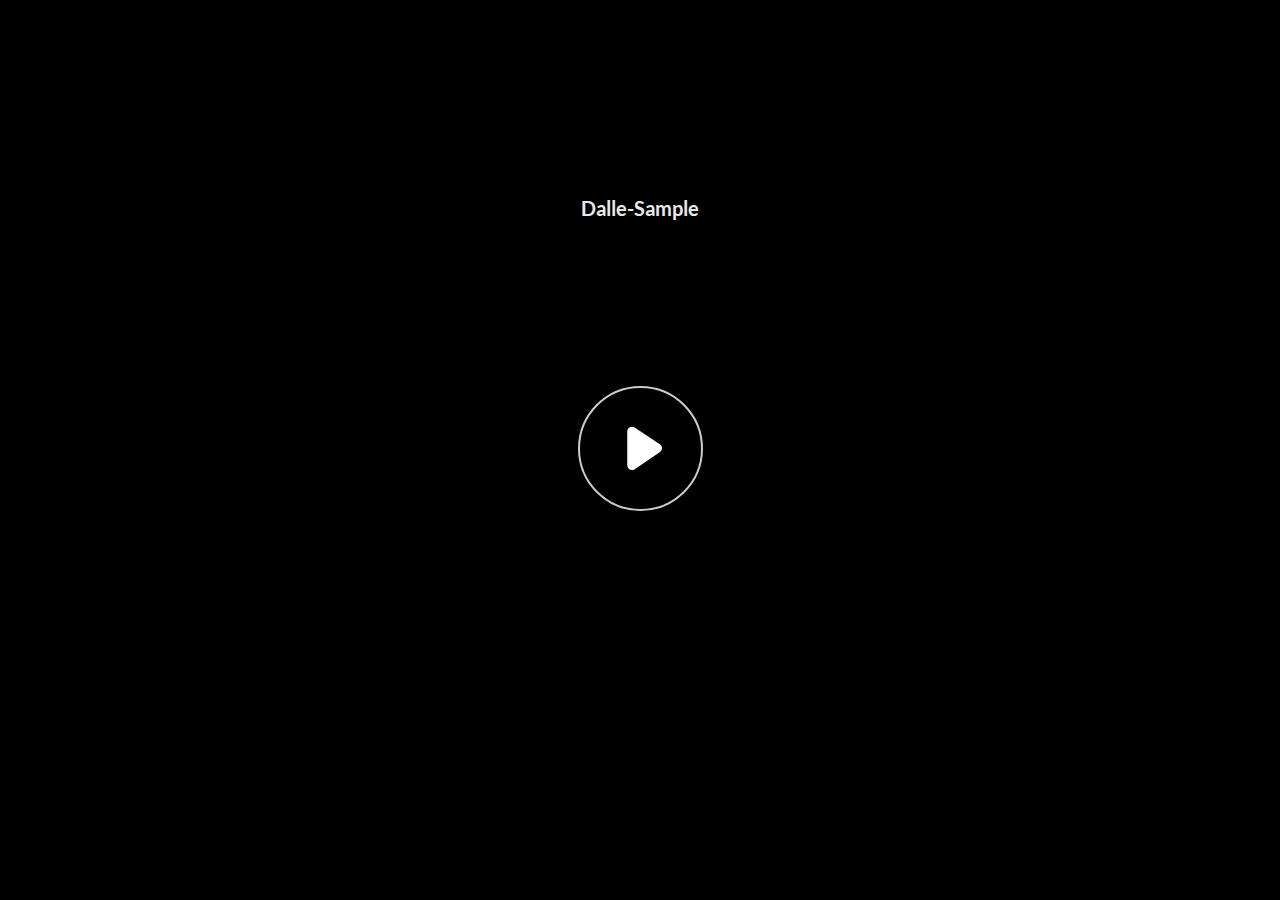
<file: index.html>
﻿<!doctype html>
<html lang="en-US">
<head>
  <meta charset="utf-8">
  <!-- Created using Storyline 360 - http://www.articulate.com  -->
  <!-- version: 3.82.31354.0 -->
  <title>Dalle-Sample</title>
  <meta http-equiv="x-ua-compatible" content="IE=edge"/>
  <meta name="viewport" content="width=device-width,initial-scale=1,user-scalable=no,shrink-to-fit=no,minimal-ui"/>
  <meta name="apple-mobile-web-app-capable" content="yes"/>
  <style>
    html, body { height: 100%; padding: 0; margin: 0 }
    #app { height: 100%; width: 100%; }
  </style>

  <script>
    window.DS = {};
    window.globals = {
      DATA_PATH_BASE: '',
      HAS_FRAME: true,
      HAS_SLIDE: true,

      lmsPresent: false,
      tinCanPresent: false,
      cmi5Present: false,
      aoSupport: false,
      scale: 'noscale',
      captureRc: false,
      browserSize: 'optimal',
      bgColor: '#FFFFFF',
      features: 'BackgroundAudioTriggers,BackgroundAudioVolumeVariable,ConnectionMessages,DropIn1,DropIn2,DropIn3,DropIn4,DropIn5,LayerPresentAsDialog,MultiLineTextEntry,MultipleQuizTracking,PlayerTooltips,UpdatedThemeEditor',
      themeName: 'unified',
      preloaderColor: '#8C8C8C',
      suppressAnalytics: false,
      productChannel: 'stable',
      publishSource: 'storyline',
      aid: 'auth0|5c3ebf465839c91ac43ea7fc',
      cid: '714729f5-a02a-4dab-947a-1e595fe5d27b',
      playerVersion: '3.82.31354.0',
      publishTimestamp: '2023-12-17T10:41:09.7040888Z',
      maxIosVideoElements: 10,
      connectionSettings: { message: 'You%20are%20offline.%20Trying%20to%20reconnect...', useDarkTheme: true, mode: 'disabled' },

      
      parseParams: function(qs) {
        if (window.globals.parsedParams != null) {
          return window.globals.parsedParams;
        }
        qs = (qs || window.location.search.substr(1)).split('+').join(' ');
        var params = {},
            tokens,
            re = /[?&]?([^=]+)=([^&]*)/g;

        while (tokens = re.exec(qs)) {
          params[decodeURIComponent(tokens[1]).trim()] =
            decodeURIComponent(tokens[2]).trim();
        }
        window.globals.parsedParams = params;
        return params;
      }

    };
  </script>
  <script>
    var isIe11 = ('ActiveXObject' in window || window.MSBlobBuilder != null)
      && window.msCrypto != null && !window.ActiveXObject;
    if (isIe11) {
      window.globals.unsupportedBrowser = true;
      document.write(atob('[base64]'));
    }
  </script>
  
  <script>window.THREE = { };</script>
  <script src='html5/lib/hls/hls.min.js' type=text/javascript></script>
</head>
<body style="background: #FFFFFF" class="cs-HTML theme-unified">
  <!-- 360 -->
  <script>!function(){var e,i=/iPhone/i,o=/iPod/i,n=/iPad/i,t=/\biOS-universal(?:.+)Mac\b/i,r=/\bAndroid(?:.+)Mobile\b/i,a=/Android/i,d=/(?:SD4930UR|\bSilk(?:.+)Mobile\b)/i,p=/Silk/i,l=/Windows Phone/i,u=/\bWindows(?:.+)ARM\b/i,b=/BlackBerry/i,s=/BB10/i,c=/Opera Mini/i,f=/\b(CriOS|Chrome)(?:.+)Mobile/i,h=/Mobile(?:.+)Firefox\b/i,v=function(e){return void 0!==e&&"MacIntel"===e.platform&&"number"==typeof e.maxTouchPoints&&e.maxTouchPoints>1&&"undefined"==typeof MSStream};e=function(e){var m={userAgent:"",platform:"",maxTouchPoints:0};e||"undefined"==typeof navigator?"string"==typeof e?m.userAgent=e:e&&e.userAgent&&(m={userAgent:e.userAgent,platform:e.platform,maxTouchPoints:e.maxTouchPoints||0}):m={userAgent:navigator.userAgent,platform:navigator.platform,maxTouchPoints:navigator.maxTouchPoints||0};var g=m.userAgent,y=g.split("[FBAN");void 0!==y[1]&&(g=y[0]),void 0!==(y=g.split("Twitter"))[1]&&(g=y[0]);var A=function(e){return function(i){return i.test(e)}}(g),w={apple:{phone:A(i)&&!A(l),ipod:A(o),tablet:!A(i)&&(A(n)||v(m))&&!A(l),universal:A(t),device:(A(i)||A(o)||A(n)||A(t)||v(m))&&!A(l)},amazon:{phone:A(d),tablet:!A(d)&&A(p),device:A(d)||A(p)},android:{phone:!A(l)&&A(d)||!A(l)&&A(r),tablet:!A(l)&&!A(d)&&!A(r)&&(A(p)||A(a)),device:!A(l)&&(A(d)||A(p)||A(r)||A(a))||A(/\bokhttp\b/i)},windows:{phone:A(l),tablet:A(u),device:A(l)||A(u)},other:{blackberry:A(b),blackberry10:A(s),opera:A(c),firefox:A(h),chrome:A(f),device:A(b)||A(s)||A(c)||A(h)||A(f)},any:!1,phone:!1,tablet:!1};return w.any=w.apple.device||w.android.device||w.windows.device||w.other.device,w.phone=w.apple.phone||w.android.phone||w.windows.phone,w.tablet=w.apple.tablet||w.android.tablet||w.windows.tablet,w}(),"object"==typeof exports&&"undefined"!=typeof module?module.exports=e:"function"==typeof define&&define.amd?define((function(){return e})):this.isMobile=e}();
    window.isMobile.apple.tablet = window.isMobile.apple.tablet ||
      (navigator.platform === 'MacIntel' && navigator.maxTouchPoints > 1);
    window.isMobile.apple.device = window.isMobile.apple.device || window.isMobile.apple.tablet;
    window.isMobile.tablet = window.isMobile.tablet || window.isMobile.apple.tablet;
    window.isMobile.any = window.isMobile.any || window.isMobile.apple.tablet;
  </script>

  <div id="focus-sink" tabindex="-1"></div>

  <div id="preso"></div>
  <script>
    (function() {

      var classTypes = [ 'desktop', 'mobile', 'phone', 'tablet' ];

      var addDeviceClasses = function(prefix, testObj) {
        var curr, i;
        for (i = 0; i < classTypes.length; i++) {
          curr = classTypes[i];
          if (testObj[curr]) {
            document.body.classList.add(prefix + curr);
          }
        }
      };

      var params = window.globals.parseParams(),
          isDevicePreview = params.devicepreview === '1',
          isPhoneOverride = params.deviceType === 'phone' || (isDevicePreview && params.phone == '1'),
          isTabletOverride = (params.deviceType === 'tablet' || isDevicePreview) && !isPhoneOverride,
          isMobileOverride = isPhoneOverride || isTabletOverride;

      var deviceView = {
        desktop: !window.isMobile.any && !isMobileOverride,
        mobile: window.isMobile.any || isMobileOverride,
        phone: isPhoneOverride || (window.isMobile.phone && !isTabletOverride),
        tablet: isTabletOverride || window.isMobile.tablet
      };

      window.globals.deviceView = deviceView;
      window.isMobile.desktop = !window.isMobile.any;
      window.isMobile.mobile = window.isMobile.any;

      addDeviceClasses('view-', deviceView);

    })();
  </script>
  
  <script src='story_content/user.js' type=text/javascript></script>
  <div class="slide-loader"></div>

  <script>
    var doc = document, loader = doc.body.querySelector('.slide-loader'); [ 1, 2, 3 ].forEach(function(n) { var d = doc.createElement('div'); d.style.backgroundColor = window.globals.preloaderColor; d.classList.add('mobile-loader-dot'); d.classList.add('dot' + n); loader.appendChild(d); });
  </script>

  <div class="mobile-load-title-overlay" style="display: none">
    <div class="mobile-load-title">Dalle-Sample</div>
  </div>

  <div class="mobile-chrome-warning"></div>

  
<style>
  .warn-connection-dialog {
    display: none;
    background: transparent;
    pointer-events: all;
    position: fixed;
    left: 0;
    top: 0;
    width: 100%;
    height: 100%;
    z-index: 999;
  }

  .warn-connection-content {
    pointer-events: all;
    border-radius: 4px;
    background: white;
    border: 1px solid #E7E7E7;
    color: #333333;
    box-shadow: 0 2px 4px rgba(0, 0, 0, 0.25);
    transition: all 150ms ease-out;
    position: absolute;
    white-space: nowrap;
  }

  .view-phone.is-landscape .warn-connection-content {
    left: 23px;
    bottom: 23px;
  }

  .view-tablet.is-landscape .warn-connection-content {
    left: 50%;
    top: 20px;
    transform: translateX(-50%);
  }

  .view-mobile.is-portrait .warn-connection-content {
    transform: translate(-50%, calc(-100% - 15px));
  }

  .warn-connection-content p {
    display: inline-block;
    margin: 0 8px 0 0;
    line-height: 33px;
    font-size: 11px;
  }

  .warn-connection-content svg {
    position: relative;
    vertical-align: middle;
    margin: 0 2px 2px 8px;
  }

  .view-desktop .warn-connection-content {
    left: 1.5em;
    bottom: 1.5em;
  }

  .view-desktop .warn-connection-content p {
    font-size: 1.1em;
  }

  .is-offline .warn-connection-dialog {
    display: block;
  }

  .is-offline .cs-panel * {
    pointer-events: none !important;
  }

  .is-offline .cs-panel {
    pointer-events: all !important;
  }

  .is-offline #nav-controls * {
    pointer-events: none !important;
  }

  .is-offline #nav-controls {
    pointer-events: all !important;
  }
</style>

<div class="warn-connection-dialog" role="alertdialog" aria-modal="true" tabindex="0" aria-labelledby="warn-connection-message">
  <div class="warn-connection-content">
    <svg width="17" height="15" viewBox="0 0 17 15" xmlns="http://www.w3.org/2000/svg">
      <path fill="#8F0000" stroke="white" d="M16.07,12.98 L15.88,12.23 L9.51,1.21 C8.97,0.26,7.6,0.26,7.06,1.21 L0.69,12.23 C0.15,13.16,0.81,14.36,1.91,14.36 H14.65 C15.47,14.36,16.05,13.7,16.07,12.98 Z"/>
      <path fill="white" stroke="white" d="M8.58,5.5 C8.35,5.28,8.5,5.35,8.21,5.32 C8.09,5.35,7.97,5.49,7.96,5.67 C7.97,5.79,7.98,5.92,7.98,6.04 L7.98,6.04 C7.99,6.17,8,6.31,8.01,6.43 L8.01,6.44 C8.03,6.92,8.06,7.41,8.09,7.9 L8.09,7.9 C8.12,8.39,8.14,8.88,8.17,9.37 C8.17,9.39,8.18,9.42,8.2,9.44 C8.23,9.46,8.25,9.47,8.28,9.47 C8.31,9.47,8.34,9.46,8.35,9.44 C8.37,9.43,8.38,9.4,8.39,9.35 L8.39,9.34 C8.39,9.24,8.4,9.15,8.4,9.05 L8.4,9.05 C8.41,8.96,8.41,8.86,8.42,8.75 C8.43,8.44,8.45,8.12,8.47,7.81 L8.47,7.81 C8.49,7.49,8.51,7.18,8.53,6.87 C8.55,6.46,8.56,6.05,8.59,5.64 L8.6,5.62 C8.6,5.57,8.59,5.53,8.58,5.5 L8.21,5.32 Z"/>
      <circle fill="white" stroke="white" cx="8.3" cy="11.35" r="0.3"/>
    </svg>
    <p id="warn-connection-message">You are offline. Trying to reconnect...</p>
  </div>
</div>

<script>
  (function() {
    window.DS.connection = {
      warningShown: false,
      assets: {},
      loadingAssetGroup: false,
      retryDelay: 500
    };

    var connectionSettings = window.globals.connectionSettings || {};

    // The `window.globals.features` variable must be set in `webpack.dev.config` when testing locally - it is not enough
    // to have it in the data - but it must be set there as well.
    var useConnectionMessages = window.AbortController != null &&
      window.location.protocol != 'file:' &&
      window.globals.features.indexOf('ConnectionMessages') != -1 &&
      connectionSettings.mode === 'normal';

    window.DS.connection.useConnectionMessages = useConnectionMessages;

    var assetCount = 0;
    var checkLoadedId;


    if (useConnectionMessages && connectionSettings != null) {
      var contentEl = document.querySelector('.warn-connection-content');
      var messageEl = contentEl.querySelector('p');

      if (connectionSettings.useDarkTheme) {
        contentEl.style.borderColor = '#BABBBA';
        contentEl.style.backgroundColor = '#282828';
        contentEl.style.color = '#FFFFFF';
      }

      if (connectionSettings.message != null) {
        messageEl.textContent = window.decodeURIComponent(connectionSettings.message);
      }
    }

    function checkAssetsReady() {
      for (var i in DS.connection.assets) {
        if (!DS.connection.assets[i].success) {
          return false;
        }
      }
      return true;
    }

    function stopAssetGroup() {
      if (!useConnectionMessages) { return; }

      assetCount = 0;

      DS.connection.oldAssetGroup = DS.connection.assets;
      DS.connection.assets = {};
      DS.connection.loadingAssetGroup = false;
      clearInterval(checkLoadedId);
    }

    function startAssetGroup() {
      if (!useConnectionMessages) { return; }
      var ticks = 0;
      clearInterval(checkLoadedId);
      checkLoadedId = setInterval(function() {
        var loaded = 0;
        if (assetCount === 0 && loaded === 0) {
          clearInterval(checkLoadedId);
          return;
        }

        for (var i in DS.connection.assets) {
          if (DS.connection.assets[i].success) {
            loaded++;
          }
        }

        if (assetCount === loaded && checkAssetsReady()) {
          for (var i in DS.connection.assets) {
            if (DS.connection.assets[i].action) {
              DS.connection.assets[i].action();
            }
          }
          hideWarning();
          stopAssetGroup();
        }
      }, 100)
    }

    function requiredAsset(url, action, retry, type) {
      if (!useConnectionMessages) { return; }
      if (DS.connection.assets[url]) { return; }

      DS.connection.assets[url] = {
        success: false, action: action, retry: retry, type: type
      };
      assetCount = Object.keys(DS.connection.assets).length;
      if (!DS.connection.loadingAssetGroup) {
        startAssetGroup();
      }
      DS.connection.loadingAssetGroup = true;
    }

    function assetLoaded(url) {
      if (!useConnectionMessages) { return; }
      if (DS.connection.assets[url]) {
        DS.connection.assets[url].success = true;
      }
    }

    function assetFailed(url) {
      if (!useConnectionMessages) { return; }
      if (!DS.connection.assets[url]) {
        if (/\.js$/.test(url) && url.indexOf('transcripts') === -1) {
          setTimeout(function() {
            if (DS.connection.lastSlideLoaded != null) {
              DS.connection.lastSlideLoaded();
            }
          }, DS.connection.retryDelay);
        }
        return;
      }
      if (!DS.connection.warningShown) { showWarning(); }
      if (DS.connection.assets[url].retry) {
        setTimeout(function() {
          if (!DS.connection.assets[url].success) {
            DS.connection.assets[url].retry()
          }
        }, DS.connection.retryDelay);
      }
    }

    function hideWarning() {
      document.body.classList.remove('is-offline');
      DS.connection.warningShown = false;
      enableKeys();
    }
    DS.connection.hideWarning = hideWarning

    function showWarning(btn) {
      document.body.classList.add('is-offline')
      DS.connection.warningShown = true;
      updateWarningPosition();
      disableKeys();
    }

    function updateWarningPosition() {
      if (!DS.connection.warningShown) {
        return;
      }

      var isPortrait = document.body.classList.contains('is-portrait');
      var isMobile = document.body.classList.contains('view-mobile');
      var warningEl = document.querySelector('.warn-connection-content');

      if (isPortrait && isMobile) {
        var slide = document.querySelector('.primary-slide');
        var slideRect = slide != null
          ? slide.getBoundingClientRect()
          : { top: window.innerHeight, left: 0, width: window.innerWidth };

        warningEl.style.top = `${slideRect.top}px`
        warningEl.style.left = `${slideRect.left + slideRect.width / 2}px`
      } else {
        warningEl.style.top = null;
        warningEl.style.left = null;
      }

      window.requestAnimationFrame(updateWarningPosition);
    }

    function onDisableKeyDown(e) {
      e.preventDefault();
      e.stopImmediatePropagation();
    }

    function onDisableKeyUp(e) {
      e.preventDefault();
      e.stopImmediatePropagation();
    }

    var accStyle = document.createElement('style');
    var warnDialogEl = document.querySelector('.warn-connection-dialog');

    function disableKeys() {
      if (DS.views && DS.views.nsStack && DS.views.nsStack.length === 1) {
        DS.views.nsStack[0].tabReachable = false
        DS.views.nsStack[0].updateTabIndex(true, true);
      }

      accStyle.innerHTML = '.acc-shadow-dom { display: none; }';
      document.body.appendChild(accStyle);

      warnDialogEl.parentNode.append(warnDialogEl);
      warnDialogEl.focus();
    }

    function enableKeys() {
      accStyle.remove();
      if (DS.views && DS.views.nsStack && DS.views.nsStack.length === 1 && DS.views.nsStack[0].name === '_frame') {
        DS.views.nsStack[0].tabReachable = true;
        DS.views.nsStack[0].updateTabIndex();
      }
    }

    // these will all be noops if the feature flag isn't set in
    // the data and `window.globals.features`
    DS.connection.requiredAsset = requiredAsset;
    DS.connection.assetLoaded = assetLoaded;
    DS.connection.assetFailed = assetFailed;
    DS.connection.stopAssetGroup = stopAssetGroup;
    DS.connection.startAssetGroup = startAssetGroup;
  })();
</script>


  <script>
    
    if (window.autoSpider && window.vInterfaceObject) {
      document.querySelector('.mobile-load-title-overlay').style.display = 'none';
    }
  </script>

  

  <link rel="stylesheet" href="html5/data/css/output.min.css" data-noprefix/>
</body>
<script src="html5/lib/scripts/bootstrapper.min.js"></script>
</html>
</file>
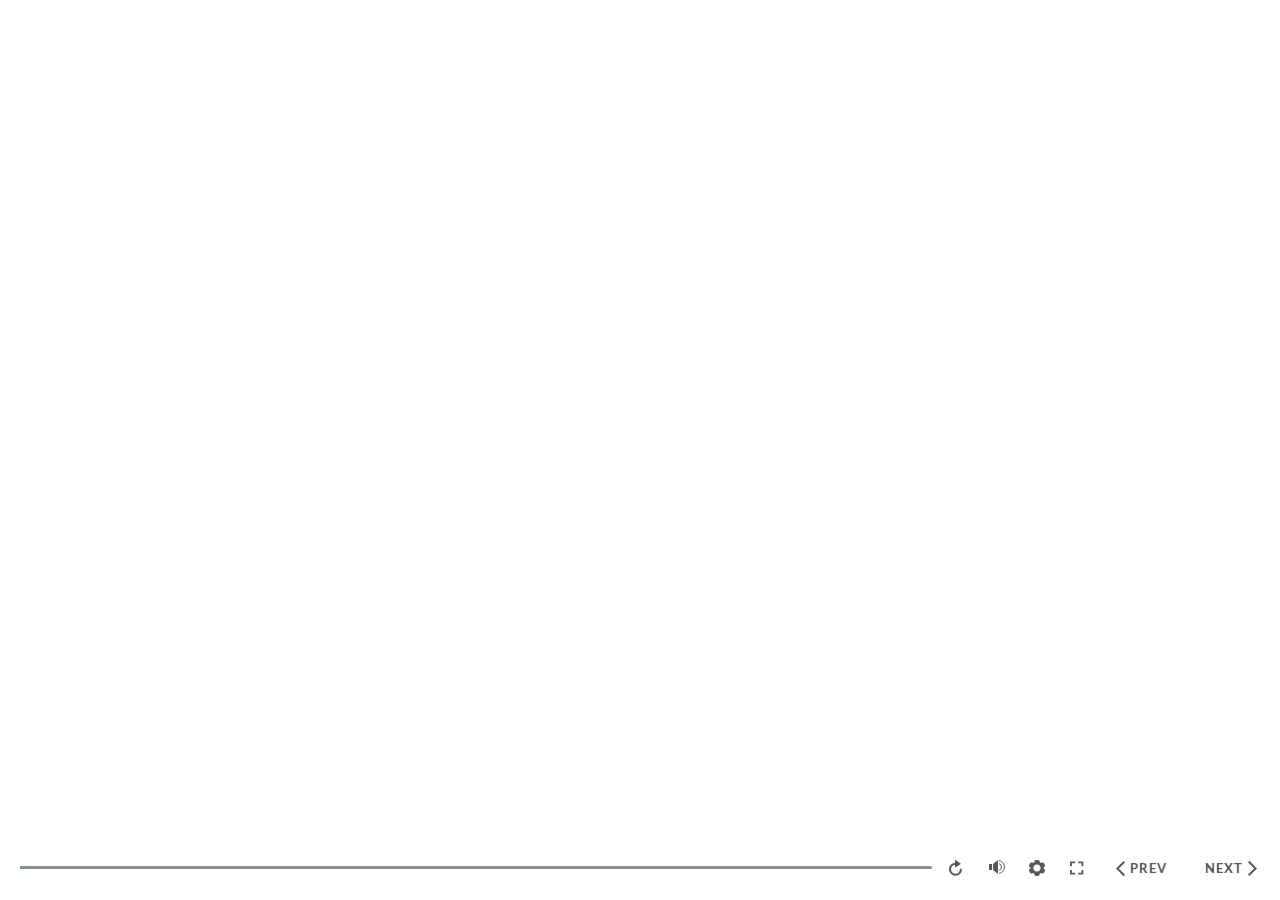
<file: index_lms.html>
<!doctype html>
<html lang="en-US">
<head>
  <meta charset="utf-8">
  <!-- Created using Storyline 360 - http://www.articulate.com  -->
  <!-- version: 3.82.31354.0 -->
  <title>Dalle-Sample</title>
  <meta http-equiv="x-ua-compatible" content="IE=edge"/>
  <meta name="viewport" content="width=device-width,initial-scale=1,user-scalable=no,shrink-to-fit=no,minimal-ui"/>
  <meta name="apple-mobile-web-app-capable" content="yes"/>
  <style>
    html, body { height: 100%; padding: 0; margin: 0 }
    #app { height: 100%; width: 100%; }
  </style>

  <script>
    window.DS = {};
    window.globals = {
      DATA_PATH_BASE: '',
      HAS_FRAME: true,
      HAS_SLIDE: true,

      lmsPresent: true,
      tinCanPresent: false,
      cmi5Present: false,
      aoSupport: false,
      scale: 'noscale',
      captureRc: false,
      browserSize: 'optimal',
      bgColor: '#FFFFFF',
      features: 'BackgroundAudioTriggers,BackgroundAudioVolumeVariable,ConnectionMessages,DropIn1,DropIn2,DropIn3,DropIn4,DropIn5,LayerPresentAsDialog,MultiLineTextEntry,MultipleQuizTracking,PlayerTooltips,UpdatedThemeEditor',
      themeName: 'unified',
      preloaderColor: '#8C8C8C',
      suppressAnalytics: false,
      productChannel: 'stable',
      publishSource: 'storyline',
      aid: 'auth0|5c3ebf465839c91ac43ea7fc',
      cid: '714729f5-a02a-4dab-947a-1e595fe5d27b',
      playerVersion: '3.82.31354.0',
      publishTimestamp: '2023-12-17T10:41:09.8141100Z',
      maxIosVideoElements: 10,
      connectionSettings: { message: 'You%20are%20offline.%20Trying%20to%20reconnect...', useDarkTheme: true, mode: 'disabled' },

      
      parseParams: function(qs) {
        if (window.globals.parsedParams != null) {
          return window.globals.parsedParams;
        }
        qs = (qs || window.location.search.substr(1)).split('+').join(' ');
        var params = {},
            tokens,
            re = /[?&]?([^=]+)=([^&]*)/g;

        while (tokens = re.exec(qs)) {
          params[decodeURIComponent(tokens[1]).trim()] =
            decodeURIComponent(tokens[2]).trim();
        }
        window.globals.parsedParams = params;
        return params;
      }

    };
  </script>
  <script>
    var isIe11 = ('ActiveXObject' in window || window.MSBlobBuilder != null)
      && window.msCrypto != null && !window.ActiveXObject;
    if (isIe11) {
      window.globals.unsupportedBrowser = true;
      document.write(atob('[base64]'));
    }
  </script>
  <script src="lms/scormdriver.js" charset="utf-8"></script>
  <script>window.THREE = { };</script>
  <script src='html5/lib/hls/hls.min.js' type=text/javascript></script>
</head>
<body style="background: #FFFFFF" class="cs-HTML theme-unified">
  <!-- 360 -->
  <script>!function(){var e,i=/iPhone/i,o=/iPod/i,n=/iPad/i,t=/\biOS-universal(?:.+)Mac\b/i,r=/\bAndroid(?:.+)Mobile\b/i,a=/Android/i,d=/(?:SD4930UR|\bSilk(?:.+)Mobile\b)/i,p=/Silk/i,l=/Windows Phone/i,u=/\bWindows(?:.+)ARM\b/i,b=/BlackBerry/i,s=/BB10/i,c=/Opera Mini/i,f=/\b(CriOS|Chrome)(?:.+)Mobile/i,h=/Mobile(?:.+)Firefox\b/i,v=function(e){return void 0!==e&&"MacIntel"===e.platform&&"number"==typeof e.maxTouchPoints&&e.maxTouchPoints>1&&"undefined"==typeof MSStream};e=function(e){var m={userAgent:"",platform:"",maxTouchPoints:0};e||"undefined"==typeof navigator?"string"==typeof e?m.userAgent=e:e&&e.userAgent&&(m={userAgent:e.userAgent,platform:e.platform,maxTouchPoints:e.maxTouchPoints||0}):m={userAgent:navigator.userAgent,platform:navigator.platform,maxTouchPoints:navigator.maxTouchPoints||0};var g=m.userAgent,y=g.split("[FBAN");void 0!==y[1]&&(g=y[0]),void 0!==(y=g.split("Twitter"))[1]&&(g=y[0]);var A=function(e){return function(i){return i.test(e)}}(g),w={apple:{phone:A(i)&&!A(l),ipod:A(o),tablet:!A(i)&&(A(n)||v(m))&&!A(l),universal:A(t),device:(A(i)||A(o)||A(n)||A(t)||v(m))&&!A(l)},amazon:{phone:A(d),tablet:!A(d)&&A(p),device:A(d)||A(p)},android:{phone:!A(l)&&A(d)||!A(l)&&A(r),tablet:!A(l)&&!A(d)&&!A(r)&&(A(p)||A(a)),device:!A(l)&&(A(d)||A(p)||A(r)||A(a))||A(/\bokhttp\b/i)},windows:{phone:A(l),tablet:A(u),device:A(l)||A(u)},other:{blackberry:A(b),blackberry10:A(s),opera:A(c),firefox:A(h),chrome:A(f),device:A(b)||A(s)||A(c)||A(h)||A(f)},any:!1,phone:!1,tablet:!1};return w.any=w.apple.device||w.android.device||w.windows.device||w.other.device,w.phone=w.apple.phone||w.android.phone||w.windows.phone,w.tablet=w.apple.tablet||w.android.tablet||w.windows.tablet,w}(),"object"==typeof exports&&"undefined"!=typeof module?module.exports=e:"function"==typeof define&&define.amd?define((function(){return e})):this.isMobile=e}();
    window.isMobile.apple.tablet = window.isMobile.apple.tablet ||
      (navigator.platform === 'MacIntel' && navigator.maxTouchPoints > 1);
    window.isMobile.apple.device = window.isMobile.apple.device || window.isMobile.apple.tablet;
    window.isMobile.tablet = window.isMobile.tablet || window.isMobile.apple.tablet;
    window.isMobile.any = window.isMobile.any || window.isMobile.apple.tablet;
  </script>

  <div id="focus-sink" tabindex="-1"></div>

  <div id="preso"></div>
  <script>
    (function() {

      var classTypes = [ 'desktop', 'mobile', 'phone', 'tablet' ];

      var addDeviceClasses = function(prefix, testObj) {
        var curr, i;
        for (i = 0; i < classTypes.length; i++) {
          curr = classTypes[i];
          if (testObj[curr]) {
            document.body.classList.add(prefix + curr);
          }
        }
      };

      var params = window.globals.parseParams(),
          isDevicePreview = params.devicepreview === '1',
          isPhoneOverride = params.deviceType === 'phone' || (isDevicePreview && params.phone == '1'),
          isTabletOverride = (params.deviceType === 'tablet' || isDevicePreview) && !isPhoneOverride,
          isMobileOverride = isPhoneOverride || isTabletOverride;

      var deviceView = {
        desktop: !window.isMobile.any && !isMobileOverride,
        mobile: window.isMobile.any || isMobileOverride,
        phone: isPhoneOverride || (window.isMobile.phone && !isTabletOverride),
        tablet: isTabletOverride || window.isMobile.tablet
      };

      window.globals.deviceView = deviceView;
      window.isMobile.desktop = !window.isMobile.any;
      window.isMobile.mobile = window.isMobile.any;

      addDeviceClasses('view-', deviceView);

    })();
  </script>
  
  <script src='story_content/user.js' type=text/javascript></script>
  <div class="slide-loader"></div>

  <script>
    var doc = document, loader = doc.body.querySelector('.slide-loader'); [ 1, 2, 3 ].forEach(function(n) { var d = doc.createElement('div'); d.style.backgroundColor = window.globals.preloaderColor; d.classList.add('mobile-loader-dot'); d.classList.add('dot' + n); loader.appendChild(d); });
  </script>

  <div class="mobile-load-title-overlay" style="display: none">
    <div class="mobile-load-title">Dalle-Sample</div>
  </div>

  <div class="mobile-chrome-warning"></div>

  
<style>
  .warn-connection-dialog {
    display: none;
    background: transparent;
    pointer-events: all;
    position: fixed;
    left: 0;
    top: 0;
    width: 100%;
    height: 100%;
    z-index: 999;
  }

  .warn-connection-content {
    pointer-events: all;
    border-radius: 4px;
    background: white;
    border: 1px solid #E7E7E7;
    color: #333333;
    box-shadow: 0 2px 4px rgba(0, 0, 0, 0.25);
    transition: all 150ms ease-out;
    position: absolute;
    white-space: nowrap;
  }

  .view-phone.is-landscape .warn-connection-content {
    left: 23px;
    bottom: 23px;
  }

  .view-tablet.is-landscape .warn-connection-content {
    left: 50%;
    top: 20px;
    transform: translateX(-50%);
  }

  .view-mobile.is-portrait .warn-connection-content {
    transform: translate(-50%, calc(-100% - 15px));
  }

  .warn-connection-content p {
    display: inline-block;
    margin: 0 8px 0 0;
    line-height: 33px;
    font-size: 11px;
  }

  .warn-connection-content svg {
    position: relative;
    vertical-align: middle;
    margin: 0 2px 2px 8px;
  }

  .view-desktop .warn-connection-content {
    left: 1.5em;
    bottom: 1.5em;
  }

  .view-desktop .warn-connection-content p {
    font-size: 1.1em;
  }

  .is-offline .warn-connection-dialog {
    display: block;
  }

  .is-offline .cs-panel * {
    pointer-events: none !important;
  }

  .is-offline .cs-panel {
    pointer-events: all !important;
  }

  .is-offline #nav-controls * {
    pointer-events: none !important;
  }

  .is-offline #nav-controls {
    pointer-events: all !important;
  }
</style>

<div class="warn-connection-dialog" role="alertdialog" aria-modal="true" tabindex="0" aria-labelledby="warn-connection-message">
  <div class="warn-connection-content">
    <svg width="17" height="15" viewBox="0 0 17 15" xmlns="http://www.w3.org/2000/svg">
      <path fill="#8F0000" stroke="white" d="M16.07,12.98 L15.88,12.23 L9.51,1.21 C8.97,0.26,7.6,0.26,7.06,1.21 L0.69,12.23 C0.15,13.16,0.81,14.36,1.91,14.36 H14.65 C15.47,14.36,16.05,13.7,16.07,12.98 Z"/>
      <path fill="white" stroke="white" d="M8.58,5.5 C8.35,5.28,8.5,5.35,8.21,5.32 C8.09,5.35,7.97,5.49,7.96,5.67 C7.97,5.79,7.98,5.92,7.98,6.04 L7.98,6.04 C7.99,6.17,8,6.31,8.01,6.43 L8.01,6.44 C8.03,6.92,8.06,7.41,8.09,7.9 L8.09,7.9 C8.12,8.39,8.14,8.88,8.17,9.37 C8.17,9.39,8.18,9.42,8.2,9.44 C8.23,9.46,8.25,9.47,8.28,9.47 C8.31,9.47,8.34,9.46,8.35,9.44 C8.37,9.43,8.38,9.4,8.39,9.35 L8.39,9.34 C8.39,9.24,8.4,9.15,8.4,9.05 L8.4,9.05 C8.41,8.96,8.41,8.86,8.42,8.75 C8.43,8.44,8.45,8.12,8.47,7.81 L8.47,7.81 C8.49,7.49,8.51,7.18,8.53,6.87 C8.55,6.46,8.56,6.05,8.59,5.64 L8.6,5.62 C8.6,5.57,8.59,5.53,8.58,5.5 L8.21,5.32 Z"/>
      <circle fill="white" stroke="white" cx="8.3" cy="11.35" r="0.3"/>
    </svg>
    <p id="warn-connection-message">You are offline. Trying to reconnect...</p>
  </div>
</div>

<script>
  (function() {
    window.DS.connection = {
      warningShown: false,
      assets: {},
      loadingAssetGroup: false,
      retryDelay: 500
    };

    var connectionSettings = window.globals.connectionSettings || {};

    // The `window.globals.features` variable must be set in `webpack.dev.config` when testing locally - it is not enough
    // to have it in the data - but it must be set there as well.
    var useConnectionMessages = window.AbortController != null &&
      window.location.protocol != 'file:' &&
      window.globals.features.indexOf('ConnectionMessages') != -1 &&
      connectionSettings.mode === 'normal';

    window.DS.connection.useConnectionMessages = useConnectionMessages;

    var assetCount = 0;
    var checkLoadedId;


    if (useConnectionMessages && connectionSettings != null) {
      var contentEl = document.querySelector('.warn-connection-content');
      var messageEl = contentEl.querySelector('p');

      if (connectionSettings.useDarkTheme) {
        contentEl.style.borderColor = '#BABBBA';
        contentEl.style.backgroundColor = '#282828';
        contentEl.style.color = '#FFFFFF';
      }

      if (connectionSettings.message != null) {
        messageEl.textContent = window.decodeURIComponent(connectionSettings.message);
      }
    }

    function checkAssetsReady() {
      for (var i in DS.connection.assets) {
        if (!DS.connection.assets[i].success) {
          return false;
        }
      }
      return true;
    }

    function stopAssetGroup() {
      if (!useConnectionMessages) { return; }

      assetCount = 0;

      DS.connection.oldAssetGroup = DS.connection.assets;
      DS.connection.assets = {};
      DS.connection.loadingAssetGroup = false;
      clearInterval(checkLoadedId);
    }

    function startAssetGroup() {
      if (!useConnectionMessages) { return; }
      var ticks = 0;
      clearInterval(checkLoadedId);
      checkLoadedId = setInterval(function() {
        var loaded = 0;
        if (assetCount === 0 && loaded === 0) {
          clearInterval(checkLoadedId);
          return;
        }

        for (var i in DS.connection.assets) {
          if (DS.connection.assets[i].success) {
            loaded++;
          }
        }

        if (assetCount === loaded && checkAssetsReady()) {
          for (var i in DS.connection.assets) {
            if (DS.connection.assets[i].action) {
              DS.connection.assets[i].action();
            }
          }
          hideWarning();
          stopAssetGroup();
        }
      }, 100)
    }

    function requiredAsset(url, action, retry, type) {
      if (!useConnectionMessages) { return; }
      if (DS.connection.assets[url]) { return; }

      DS.connection.assets[url] = {
        success: false, action: action, retry: retry, type: type
      };
      assetCount = Object.keys(DS.connection.assets).length;
      if (!DS.connection.loadingAssetGroup) {
        startAssetGroup();
      }
      DS.connection.loadingAssetGroup = true;
    }

    function assetLoaded(url) {
      if (!useConnectionMessages) { return; }
      if (DS.connection.assets[url]) {
        DS.connection.assets[url].success = true;
      }
    }

    function assetFailed(url) {
      if (!useConnectionMessages) { return; }
      if (!DS.connection.assets[url]) {
        if (/\.js$/.test(url) && url.indexOf('transcripts') === -1) {
          setTimeout(function() {
            if (DS.connection.lastSlideLoaded != null) {
              DS.connection.lastSlideLoaded();
            }
          }, DS.connection.retryDelay);
        }
        return;
      }
      if (!DS.connection.warningShown) { showWarning(); }
      if (DS.connection.assets[url].retry) {
        setTimeout(function() {
          if (!DS.connection.assets[url].success) {
            DS.connection.assets[url].retry()
          }
        }, DS.connection.retryDelay);
      }
    }

    function hideWarning() {
      document.body.classList.remove('is-offline');
      DS.connection.warningShown = false;
      enableKeys();
    }
    DS.connection.hideWarning = hideWarning

    function showWarning(btn) {
      document.body.classList.add('is-offline')
      DS.connection.warningShown = true;
      updateWarningPosition();
      disableKeys();
    }

    function updateWarningPosition() {
      if (!DS.connection.warningShown) {
        return;
      }

      var isPortrait = document.body.classList.contains('is-portrait');
      var isMobile = document.body.classList.contains('view-mobile');
      var warningEl = document.querySelector('.warn-connection-content');

      if (isPortrait && isMobile) {
        var slide = document.querySelector('.primary-slide');
        var slideRect = slide != null
          ? slide.getBoundingClientRect()
          : { top: window.innerHeight, left: 0, width: window.innerWidth };

        warningEl.style.top = `${slideRect.top}px`
        warningEl.style.left = `${slideRect.left + slideRect.width / 2}px`
      } else {
        warningEl.style.top = null;
        warningEl.style.left = null;
      }

      window.requestAnimationFrame(updateWarningPosition);
    }

    function onDisableKeyDown(e) {
      e.preventDefault();
      e.stopImmediatePropagation();
    }

    function onDisableKeyUp(e) {
      e.preventDefault();
      e.stopImmediatePropagation();
    }

    var accStyle = document.createElement('style');
    var warnDialogEl = document.querySelector('.warn-connection-dialog');

    function disableKeys() {
      if (DS.views && DS.views.nsStack && DS.views.nsStack.length === 1) {
        DS.views.nsStack[0].tabReachable = false
        DS.views.nsStack[0].updateTabIndex(true, true);
      }

      accStyle.innerHTML = '.acc-shadow-dom { display: none; }';
      document.body.appendChild(accStyle);

      warnDialogEl.parentNode.append(warnDialogEl);
      warnDialogEl.focus();
    }

    function enableKeys() {
      accStyle.remove();
      if (DS.views && DS.views.nsStack && DS.views.nsStack.length === 1 && DS.views.nsStack[0].name === '_frame') {
        DS.views.nsStack[0].tabReachable = true;
        DS.views.nsStack[0].updateTabIndex();
      }
    }

    // these will all be noops if the feature flag isn't set in
    // the data and `window.globals.features`
    DS.connection.requiredAsset = requiredAsset;
    DS.connection.assetLoaded = assetLoaded;
    DS.connection.assetFailed = assetFailed;
    DS.connection.stopAssetGroup = stopAssetGroup;
    DS.connection.startAssetGroup = startAssetGroup;
  })();
</script>


  <script>
    
    if (window.autoSpider && window.vInterfaceObject) {
      document.querySelector('.mobile-load-title-overlay').style.display = 'none';
    }
  </script>

  

  <link rel="stylesheet" href="html5/data/css/output.min.css" data-noprefix/>
</body>
<script src="html5/lib/scripts/bootstrapper.min.js"></script>
</html>
</file>
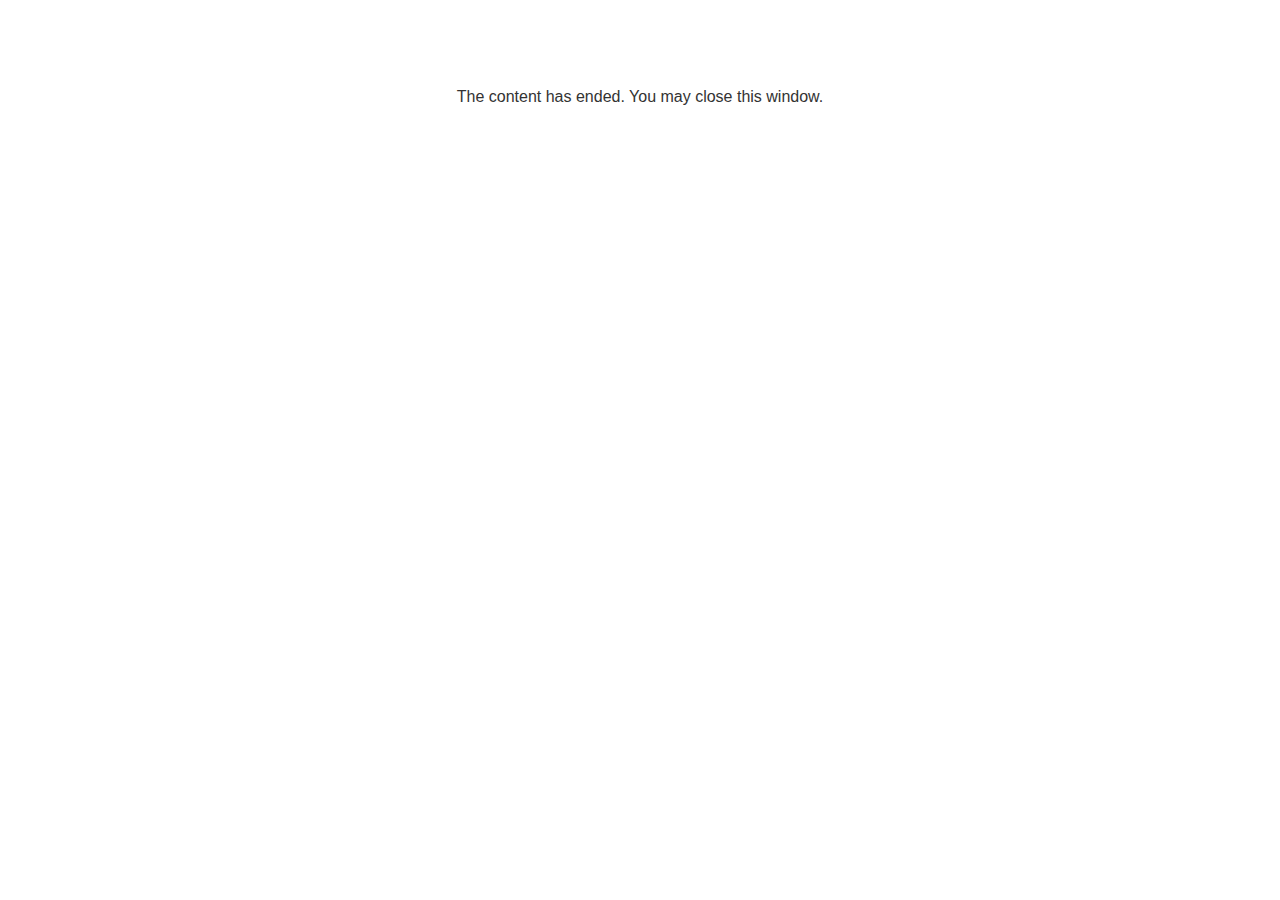
<file: lms/goodbye.html>
<!doctype html>
<html>
<body style="background-color: #ffffff;">

<p role="alert" style="color: #333333;font-family: Lato, articulate, tahoma, arial;font-size: medium;text-align: center;">
<br><br><br><br>
The content has ended. You may close this window.
</p>

</body>
</html>
</file>
